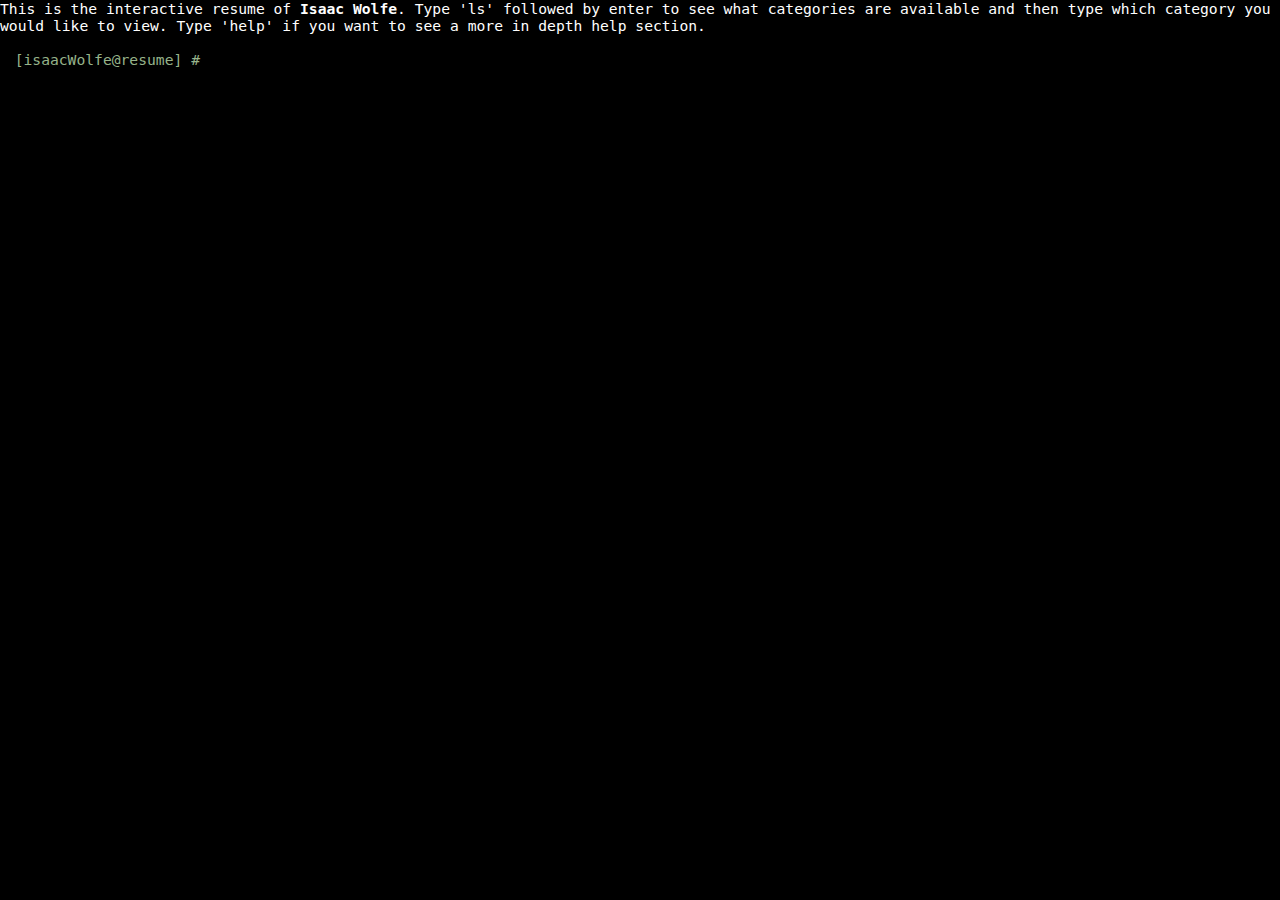
<file: outdated/index.html>
<html>
  <head>
    <meta charset="utf-8" />
    <meta http-equiv="X-UA-Compatible" content="chrome=1" />
    <title>Interactive Resume</title>
    <link rel="stylesheet" type="text/css" href="style.css"/>
  </head>
  <body>
    <p>This is the interactive resume of <b>Isaac Wolfe</b>. Type 'ls' followed by enter to see what categories are available and then type which category you would like to view. Type 'help' if you want to see a more in depth help section.</p>
    <div id="container">
      <output></output>
      <div id="input-line" class="input-line">
        <div class="prompt"></div><div><input class="cmdline" autofocus /></div>
      </div>
    </div>
    
    <script language="JavaScript" type="text/javascript" src="backend.js"></script>
    <script language="JavaScript" type="text/javascript" src="input.js"></script>

    <script language="JavaScript" type="text/javascript" src="function.js"></script>
    
    <div class="clock-container">
      <svg viewBox="0 0 100 100">
        <circle cx="50" cy="50" r="45"/>
        <g>
          <rect class="hour" x="47.5" y="12.5" width="5" height="40" rx="2.5" ry="2.55" />
          <rect class="min" x="48.5" y="12.5" width="3" height="40" rx="2" ry="2"/>
          <line class="sec" x1="50" y1="50" x2="50" y2="16" />
        </g>
      </svg>
    </div>
    
  </body>
</html>
</file>
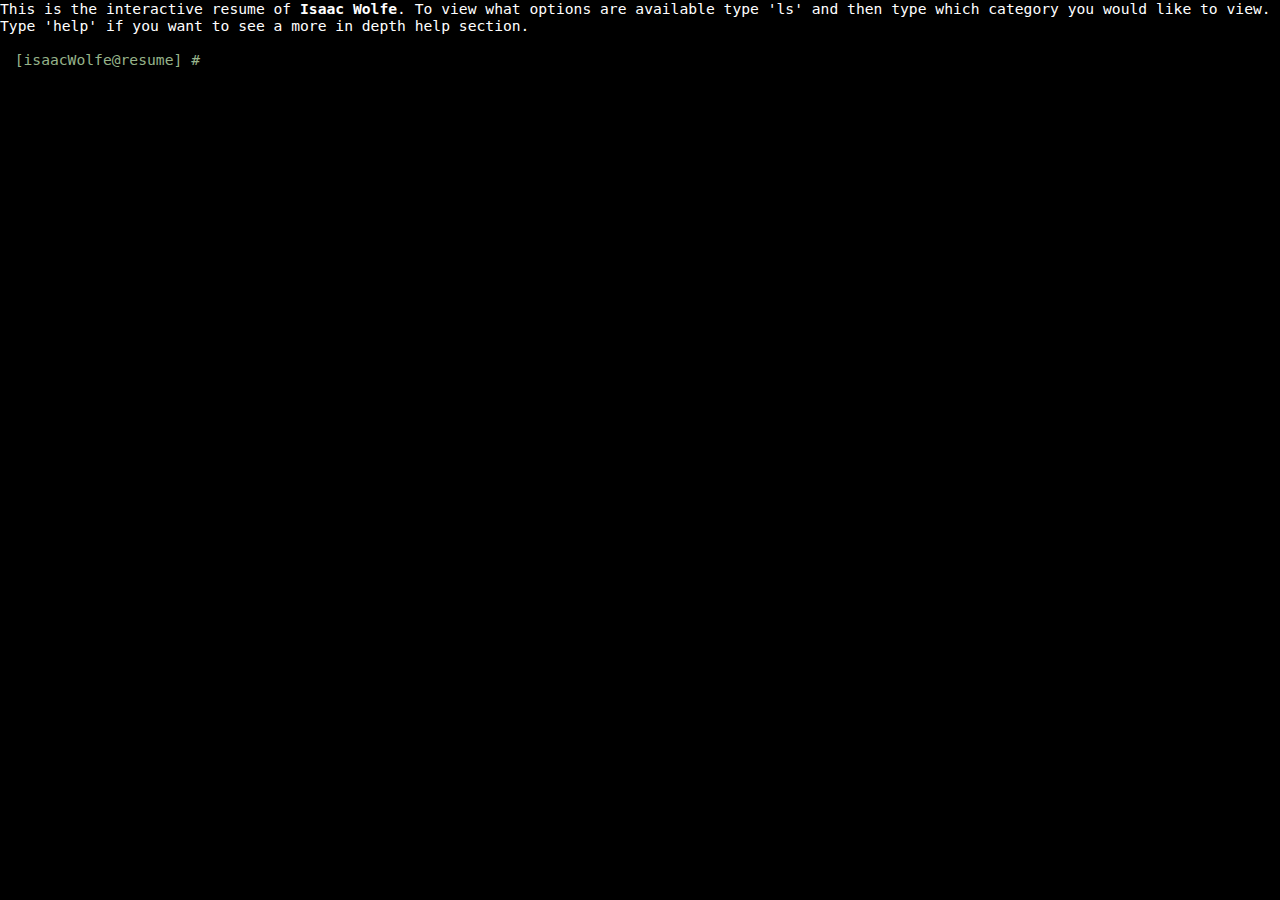
<file: console.html>
<html>
  <head>
    <meta charset="utf-8" />
    <meta http-equiv="X-UA-Compatible" content="chrome=1" />
    <title>Interactive Resume</title>
    <link rel="stylesheet" type="text/css" href="stylesheet.css"/>
  </head>
  <body>
    <p>This is the interactive resume of <b>Isaac Wolfe</b>. To view what options are available type 'ls' and then type which category you would like to view. Type 'help' if you want to see a more in depth help section.</p>
    <div id="container">
      <output></output>
      <div id="input-line" class="input-line">
        <div class="prompt"></div><div><input class="cmdline" autofocus /></div>
      </div>
    </div>
    
    <!--<script src="http://www.codehelper.io/api/ips/?js"></script>-->
    <script language="JavaScript" type="text/javascript" src="backend.js"></script>
    <script language="JavaScript" type="text/javascript" src="input.js"></script>

    <script language="JavaScript" type="text/javascript" src="function.js"></script>
    
    <div class="clock-container">
      <svg viewBox="0 0 100 100">
        <circle cx="50" cy="50" r="45"/>
        <g>
          <rect class="hour" x="47.5" y="12.5" width="5" height="40" rx="2.5" ry="2.55" />
          <rect class="min" x="48.5" y="12.5" width="3" height="40" rx="2" ry="2"/>
          <line class="sec" x1="50" y1="50" x2="50" y2="16" />
        </g>
      </svg>
    </div>
    
  </body>
</html>
</file>
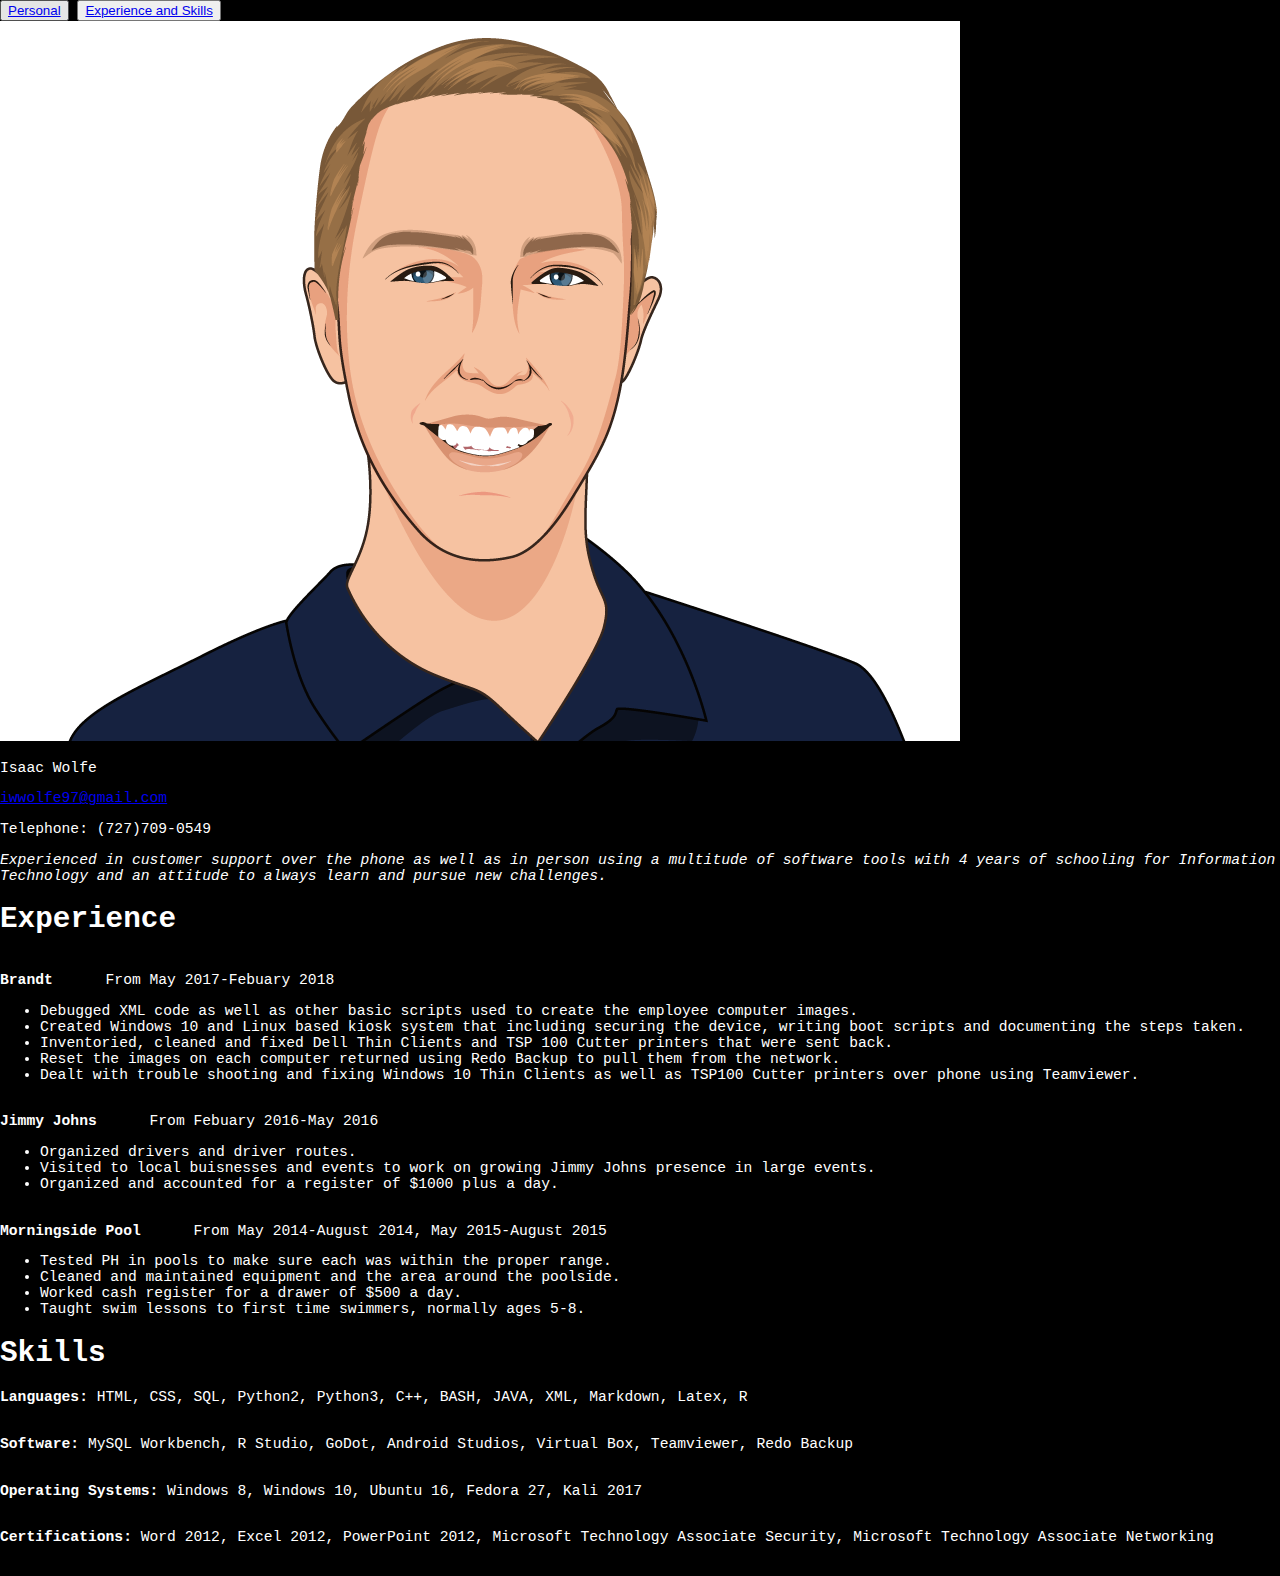
<file: info.html>
<!DOCTYPE html>
<html>
    <head>
        <link href='https://fonts.googleapis.com/css?family=Uncial+Antiqua' rel='stylesheet'>
        <link type="text/css" rel="stylesheet" href="stylesheet.css"/>
        <script src="https://ajax.googleapis.com/ajax/libs/jquery/3.3.1/jquery.min.js"></script>
        <title>Isaac Wolfe resume</title>
    </head>

    <body>
    <!-- <script> -->
    <!--     jQuery('body').css('display','none'); -->
    <!--     jQuery(document).ready(function() { -->
    <!--         jQuery('body').fadeIN(); -->
    <!--         jQuery('a').on('click',function(event){ -->
    <!--             var thetarget = this.getAttribute('target') -->
    <!--             if (thetarget != "_blank"){ -->
    <!--                 var thehref = this.getAttribue('href') -->
    <!--                 event.preventDefault(); -->
    <!--                 jQuery('body'.fadeOut(function(){ -->
    <!--                     //alert(thehref) -->
    <!--                     window.location = thehref -->
    <!--                 })); -->
    <!--             } -->
    <!--         }); -->
    <!--     }); -->
    <!--     setTimeout(function(){ -->
    <!--         jQuery('body').fadeIn(); -->
    <!--     },1000) -->
    <!-- </script> -->
        <div id="header">
            <!-- <p id="name">Isaac Wolfe</p> -->
            <!-- <a href="mailto:iwwolfe97@gmail.com"><p id="email">iwwolfe97@gmail.com</p></a> -->
            <div class="btn-group">
                <!-- <button><a href="#top">Top</a></button> -->
                <!-- <button><a href="#projects">Projects</a></button> -->
                <!-- <button><a href="#interests">Interests</a></button> -->
                <!-- <button><a href="#involvement">Involvement</a></button> -->
                <!-- <button><a href="#education">Education</a></button> -->
                <!-- <button><a href="#skills">Skills</a></button> -->
                <!-- <button><a href="#experience">Experience</a></button> -->
                <!-- <button><a href="https:isaacwolfe.github.io/projects.html">Projects</a></button> -->
                <button><a href="https://isaacwolfe.github.io/personal.html">Personal</a></button>
                <button><a href="https://isaacwolfe.github.io/resume.html">Experience and Skills</a></button>
            </div>
        </div>
        <div class="left">
            <div id="about" class="quickfade">
                <img src="Isaac.Wolfe.png" alt="Isaac Wolfe"/>
                <p id="name">Isaac Wolfe</p>
                <a href="mailto:iwwolfe97@gmail.com"><p id="email">iwwolfe97@gmail.com</p></a>
                <p id="phone">Telephone: (727)709-0549</p>
                <div class="intro"> <p><i>Experienced in customer support over the phone as well as in person using a multitude of software tools with 4 years of schooling for Information Technology and an attitude to always learn and pursue new challenges.</i></p>
            </div>
            </div>
        </div>
        <div class="right">
            <!-- <div class="intro"> -->
            <!--     <p><i>Experienced in customer support over the phone as well as in person using a multitude of software tools with 4 years of schooling for Information Technology and an attitude to always learn and pursue new challenges.</i></p> -->
            <!-- </div> -->
            <div id="experience">
                <h1>Experience</h1>
                <p><br><b>Brandt</b> &nbsp&nbsp&nbsp&nbsp From May 2017-Febuary 2018</p>
                <ul class="circleList">
                    <li>Debugged XML code as well as other basic scripts used to create the employee computer images.</li>
                    <li>Created Windows 10 and Linux based kiosk system that including securing the device, writing boot scripts and documenting the steps taken.</li>
                    <li>Inventoried, cleaned and fixed Dell Thin Clients and TSP 100 Cutter printers that were sent back.</li>
                    <li>Reset the images on each computer returned using Redo Backup to pull them from the network.</li>
                    <li>Dealt with trouble shooting and fixing Windows 10 Thin Clients as well as TSP100 Cutter printers over phone using Teamviewer.</li>
                </ul>
                <p><br><b>Jimmy Johns</b> &nbsp&nbsp&nbsp&nbsp From Febuary 2016-May 2016</p>
                <ul class="circleList">
                    <li>Organized drivers and driver routes.</li>
                    <li>Visited to local buisnesses and events to work on growing Jimmy Johns presence in large events.</li>
                    <li>Organized and accounted for a register of $1000 plus a day.</li>
                </ul>
                <p><br><b>Morningside Pool</b> &nbsp&nbsp&nbsp&nbsp From May 2014-August 2014, May 2015-August 2015</p>
                <ul class="circleList">
                    <li>Tested PH in pools to make sure each was within the proper range.</li>
                    <li>Cleaned and maintained equipment and the area around the poolside.</li>
                    <li>Worked cash register for a drawer of $500 a day.</li>
                    <li>Taught swim lessons to first time swimmers, normally ages 5-8.</li>
            </div>
            <div id="skills">
                <h1>Skills</h1>
                <p><b>Languages:</b> HTML, CSS, SQL, Python2, Python3, C++, BASH, JAVA, XML, Markdown, Latex, R</p>
                <p><b><br>Software:</b> MySQL Workbench, R Studio, GoDot, Android Studios, Virtual Box, Teamviewer, Redo Backup</p>
                <p><b><br>Operating Systems:</b> Windows 8, Windows 10, Ubuntu 16, Fedora 27, Kali 2017</p>
                <p><b><br>Certifications:</b> Word 2012, Excel 2012, PowerPoint 2012, Microsoft Technology Associate Security, Microsoft Technology Associate Networking</p>
            </div>
        </div>
    </body>
</html>
</file>
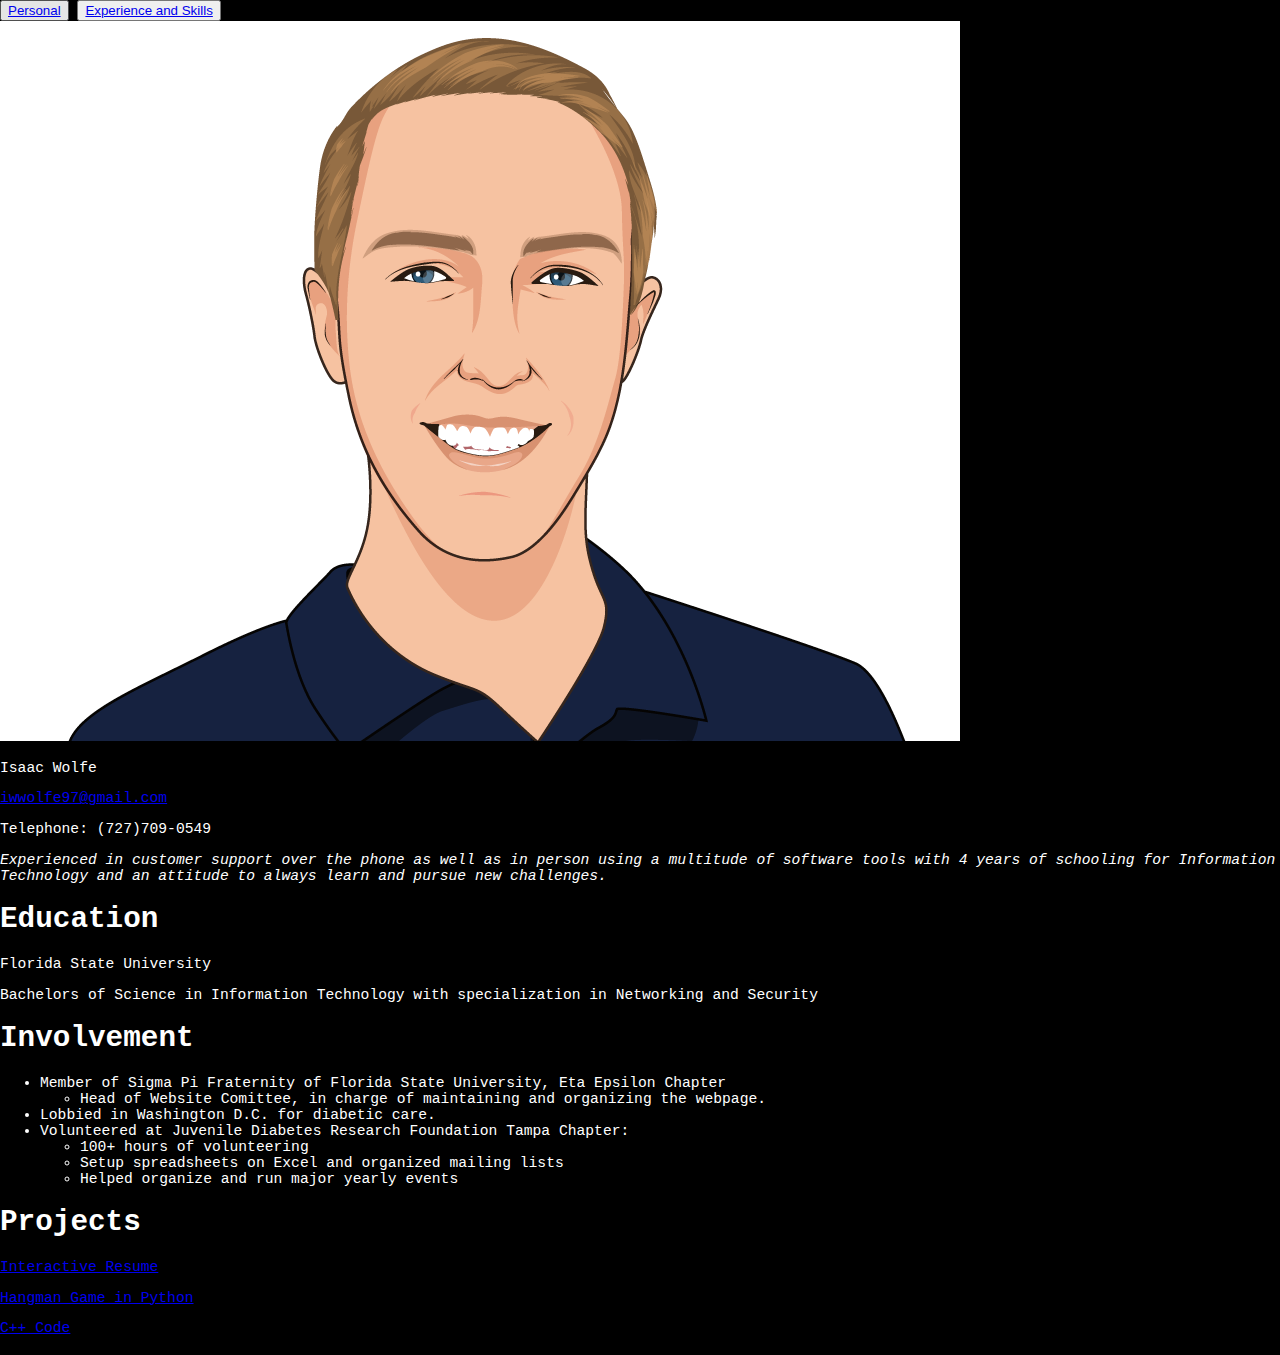
<file: personal.html>
<!DOCTYPE html>
<html>
    <head>
        <link href='https://fonts.googleapis.com/css?family=Uncial+Antiqua' rel='stylesheet'>
        <link type="text/css" rel="stylesheet" href="stylesheet.css"/>
        <script src="https://ajax.googleapis.com/ajax/libs/jquery/3.3.1/jquery.min.js"></script>
        <title>Isaac Wolfe resume</title>
    </head>

    <body>
    <!-- <script> -->
    <!--     jQuery('body').css('display','none'); -->
    <!--     jQuery(document).ready(function() { -->
    <!--         jQuery('body').fadeIN(); -->
    <!--         jQuery('a').on('click',function(event){ -->
    <!--             var thetarget = this.getAttribute('target') -->
    <!--             if (thetarget != "_blank"){ -->
    <!--                 var thehref = this.getAttribue('href') -->
    <!--                 event.preventDefault(); -->
    <!--                 jQuery('body'.fadeOut(function(){ -->
    <!--                     //alert(thehref) -->
    <!--                     window.location = thehref -->
    <!--                 })); -->
    <!--             } -->
    <!--         }); -->
    <!--     }); -->
    <!--     setTimeout(function(){ -->
    <!--         jQuery('body').fadeIn(); -->
    <!--     },1000) -->
    <!-- </script> -->
        <div id="header">
            <!-- <p id="name">Isaac Wolfe</p> -->
            <!-- <a href="mailto:iwwolfe97@gmail.com"><p id="email">iwwolfe97@gmail.com</p></a> -->
            <div class="btn-group">
                <!-- <button><a href="#top">Top</a></button> -->
                <!-- <button><a href="#projects">Projects</a></button> -->
                <!-- <button><a href="#interests">Interests</a></button> -->
                <!-- <button><a href="#involvement">Involvement</a></button> -->
                <!-- <button><a href="#education">Education</a></button> -->
                <!-- <button><a href="#skills">Skills</a></button> -->
                <!-- <button><a href="#experience">Experience</a></button> -->
                <!-- <button><a href="https:isaacwolfe.github.io/projects.html">Projects</a></button> -->
                <button><a href="https://isaacwolfe.github.io/personal.html">Personal</a></button>
                <button><a href="https://isaacwolfe.github.io/resume.html">Experience and Skills</a></button>
            </div>
        </div>
        <div class="left">
            <div id="about" class="quickfade">
                <img src="Isaac.Wolfe.png" alt="Isaac Wolfe"/>
                <p id="name">Isaac Wolfe</p>
                <a href="mailto:iwwolfe97@gmail.com"><p id="email">iwwolfe97@gmail.com</p></a>
                <p id="phone">Telephone: (727)709-0549</p>
                <div class="intro">
                    <p><i>Experienced in customer support over the phone as well as in person using a multitude of software tools with 4 years of schooling for Information Technology and an attitude to always learn and pursue new challenges.</i></p>
            </div>
            </div>
        </div>
        <div class="right">
            <!-- <div class="intro"> -->
            <!--     <p><i>Experienced in customer support over the phone as well as in person using a multitude of software tools with 4 years of schooling for Information Technology and an attitude to always learn and pursue new challenges.</i></p> -->
            <!-- </div> -->
            <div id="education">
                <h1>Education</h1>
                <p>Florida State University</p>
                <p>Bachelors of Science in Information Technology with specialization in Networking and Security</p>
            </div>
            <div id="involvement">
                <h1>Involvement</h1>
                <ul class="circleList">
                    <li>Member of Sigma Pi Fraternity of Florida State University, Eta Epsilon Chapter</li>
                    <ul class="circleList">
                        <li>Head of Website Comittee, in charge of maintaining and organizing the webpage.</li>
                    </ul>
                    <li>Lobbied in Washington D.C. for diabetic care.</li>
                    <li>Volunteered at Juvenile Diabetes Research Foundation Tampa Chapter:</li>
                    <ul class="circleList">
                        <li>100+ hours of volunteering</li>
                        <li>Setup spreadsheets on Excel and organized mailing lists</li>
                        <li>Helped organize and run major yearly events</li>
                    </ul>
                </ul>
            </div>
            <!-- <div id="interests"> -->
            <!--     <h1>Interests</h1> -->
            <!--     <ul class="circleList"> -->
            <!--         <li>Avid hiker and outdoorsman.</li> -->
            <!--     </ul> -->
            <!-- </div> -->
            <div id="projects">
                <h1>Projects</h1>
                <p><a href="https://isaacwolfe.github.io/console.html">Interactive Resume</a></p>
                <p><a href="https://github.com/IsaacWolfe/pythonHangman">Hangman Game in Python</a></p>
                <p><a href="https://github.com/IsaacWolfe/cpp">C++ Code</a></p>
            </div>
        </div>
    </body>
</html>
</file>
<file: outdated/style.css>
::selection {
  background: #FF5E99;
}
html, body {
  width: 100%;
  height: 100%;
  margin: 0;
}
body {
  font-size: 11pt;
  font-family: Inconsolata, monospace;
  color: white;
  background-color: black;
}
#container {
  padding: .1em 1.5em 1em 1em;
}
#container output {
  clear: both;
  width: 100%;
}
#container output h3 {
  margin: 0;
}
#container output pre {
  margin: 0;
}
.input-line {
  display: -webkit-box;
  -webkit-box-orient: horizontal;
  -webkit-box-align: stretch;
  display: -moz-box;
  -moz-box-orient: horizontal;
  -moz-box-align: stretch;
  display: box;
  box-orient: horizontal;
  box-align: stretch;
  clear: both;
}
.input-line > div:nth-child(2) {
  -webkit-box-flex: 1;
  -moz-box-flex: 1;
  box-flex: 1;
}
.prompt {
  white-space: nowrap;
  color: #96b38a;
  margin-right: 7px;
  display: -webkit-box;
  -webkit-box-pack: center;
  -webkit-box-orient: vertical;
  display: -moz-box;
  -moz-box-pack: center;
  -moz-box-orient: vertical;
  display: box;
  box-pack: center;
  box-orient: vertical;
  -webkit-user-select: none;
  -moz-user-select: none;
  user-select: none;
}
.cmdline {
  outline: none;
  background-color: transparent;
  margin: 0;
  width: 100%;
  font: inherit;
  border: none;
  color: inherit;
}
.ls-files {
  height: 45px;
  -webkit-column-width: 100px;
  -moz-column-width: 100px;
  -o-column-width: 100px;
  column-width: 100px;
}


/************************************************************/
/* SVG Clock                                                */
/************************************************************/

.clock-container {
  display: none /*inline-block*/;
  position: relative;
  width: 200px;
  vertical-align: middle;
  overflow: hidden;
} 

.clock-container > svg > circle {
  stroke-width: 2px;
  stroke: #fff;
}

.hour, .min, .sec { 
  stroke-width: 1px;
  fill: #333;
  stroke: #555;
}

.sec {
   stroke: #f55;
}

a:link {
    text-decoration: underline;
    color: #fff;
}

a:hover {
    color: #ccc;
}

a:visited {
    color: #ddd;
}
</file>
<file: stylesheet.css>
::selection {
  background: #FF5E99;
}
html, body {
  width: 100%;
  height: 100%;
  margin: 0;
}
body {
  font-size: 11pt;
  font-family: Inconsolata, monospace;
  color: white;
  background-color: black;
}
#container {
  padding: .1em 1.5em 1em 1em;
}
#container output {
  clear: both;
  width: 100%;
}
#container output h3 {
  margin: 0;
}
#container output pre {
  margin: 0;
}
.input-line {
  display: -webkit-box;
  -webkit-box-orient: horizontal;
  -webkit-box-align: stretch;
  display: -moz-box;
  -moz-box-orient: horizontal;
  -moz-box-align: stretch;
  display: box;
  box-orient: horizontal;
  box-align: stretch;
  clear: both;
}
.input-line > div:nth-child(2) {
  -webkit-box-flex: 1;
  -moz-box-flex: 1;
  box-flex: 1;
}
.prompt {
  white-space: nowrap;
  color: #96b38a;
  margin-right: 7px;
  display: -webkit-box;
  -webkit-box-pack: center;
  -webkit-box-orient: vertical;
  display: -moz-box;
  -moz-box-pack: center;
  -moz-box-orient: vertical;
  display: box;
  box-pack: center;
  box-orient: vertical;
  -webkit-user-select: none;
  -moz-user-select: none;
  user-select: none;
}
.cmdline {
  outline: none;
  background-color: transparent;
  margin: 0;
  width: 100%;
  font: inherit;
  border: none;
  color: inherit;
}
.ls-files {
  height: 45px;
  -webkit-column-width: 100px;
  -moz-column-width: 100px;
  -o-column-width: 100px;
  column-width: 100px;
}


/************************************************************/
/* SVG Clock                                                */
/************************************************************/

.clock-container {
  display: none /*inline-block*/;
  position: relative;
  width: 200px;
  vertical-align: middle;
  overflow: hidden;
} 

.clock-container > svg > circle {
  stroke-width: 2px;
  stroke: #fff;
}

.hour, .min, .sec { 
  stroke-width: 1px;
  fill: #333;
  stroke: #555;
}

.sec {
   stroke: #f55;
}
</file>
